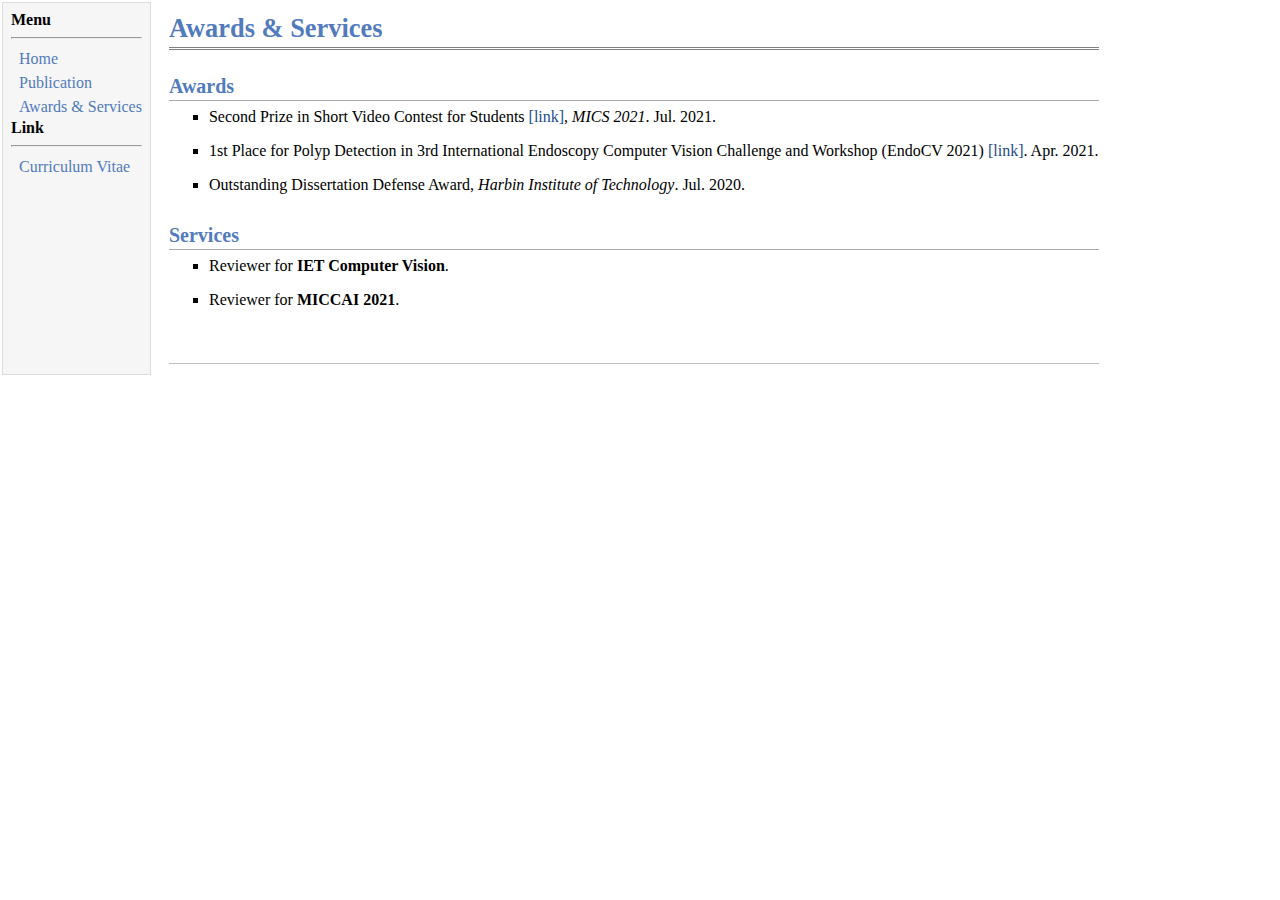
<file: awards_and_services.html>
<!DOCTYPE html PUBLIC "-//W3C//DTD XHTML 1.1//EN"
  "http://www.w3.org/TR/xhtml11/DTD/xhtml11.dtd">
<html xmlns="http://www.w3.org/1999/xhtml" xml:lang="en">
<head>
<meta name="baidu-site-verification" content="YRqeInIxFa" />
<meta name="generator" content="jemdoc, see http://jemdoc.jaboc.net/" />
<meta http-equiv="Content-Type" content="text/html;charset=utf-8" />
<link rel="stylesheet" href="jemdoc.css" type="text/css" />
<title>Xinyu Liu's Homepage</title>
</head>
<body>
<table summary="Table for page layout." id="tlayout">
<tr valign="top">
<td id="layout-menu">
	<b>Menu</b> <HR>
<div class="menu-item"><a href="index.html">Home</a></div>
<!-- <div class="menu-item"><a href="research.html">Research</a></div> -->
<div class="menu-item"><a href="publication.html">Publication</a></div>
<div class="menu-item"><a href="awards_and_services.html">Awards & Services</a></div>
  <b>Link</b> <HR>
<div class="menu-item"><a href="CV_XinyuLiu.pdf" target ="_blank">Curriculum Vitae</a></div>
<!-- <div class="menu-item"><a href="album.html">Album</a></div> -->



<td id="layout-content">
<div id="toptitle">
<h1>Awards & Services</h1>
</div>
<h2>Awards</h2>
<ul>
<li><p>Second Prize in Short Video Contest for Students <a href="https://www.mics2021.com/home.htm" target ="_blank">[link]</a>, <i>MICS 2021</i>. Jul. 2021.</p>
</li>
</ul>
<ul>
<li><p>1st Place for Polyp Detection in 3rd International Endoscopy Computer Vision Challenge and Workshop (EndoCV 2021) <a href="https://endocv2021.grand-challenge.org/evaluation/round-ii-detection-genralization-challenge/leaderboard/" target ="_blank">[link]</a>. Apr. 2021.</p>
</li>
</ul>
<ul>
<li><p>Outstanding Dissertation Defense Award, <i>Harbin Institute of Technology</i>. Jul. 2020.</p>
</li>
</ul>

<h2>Services</h2>

<ul>
<li><p>Reviewer for <b>IET Computer Vision</b>.</p>
</li>
</ul>
<ul>
<li><p>Reviewer for <b>MICCAI 2021</b>.</p>
</li>
</ul>




<div id="footer">
<div id="footer-text">

</div>
</div>
</td>
</tr>
</table>
</body>
</html>
</file>
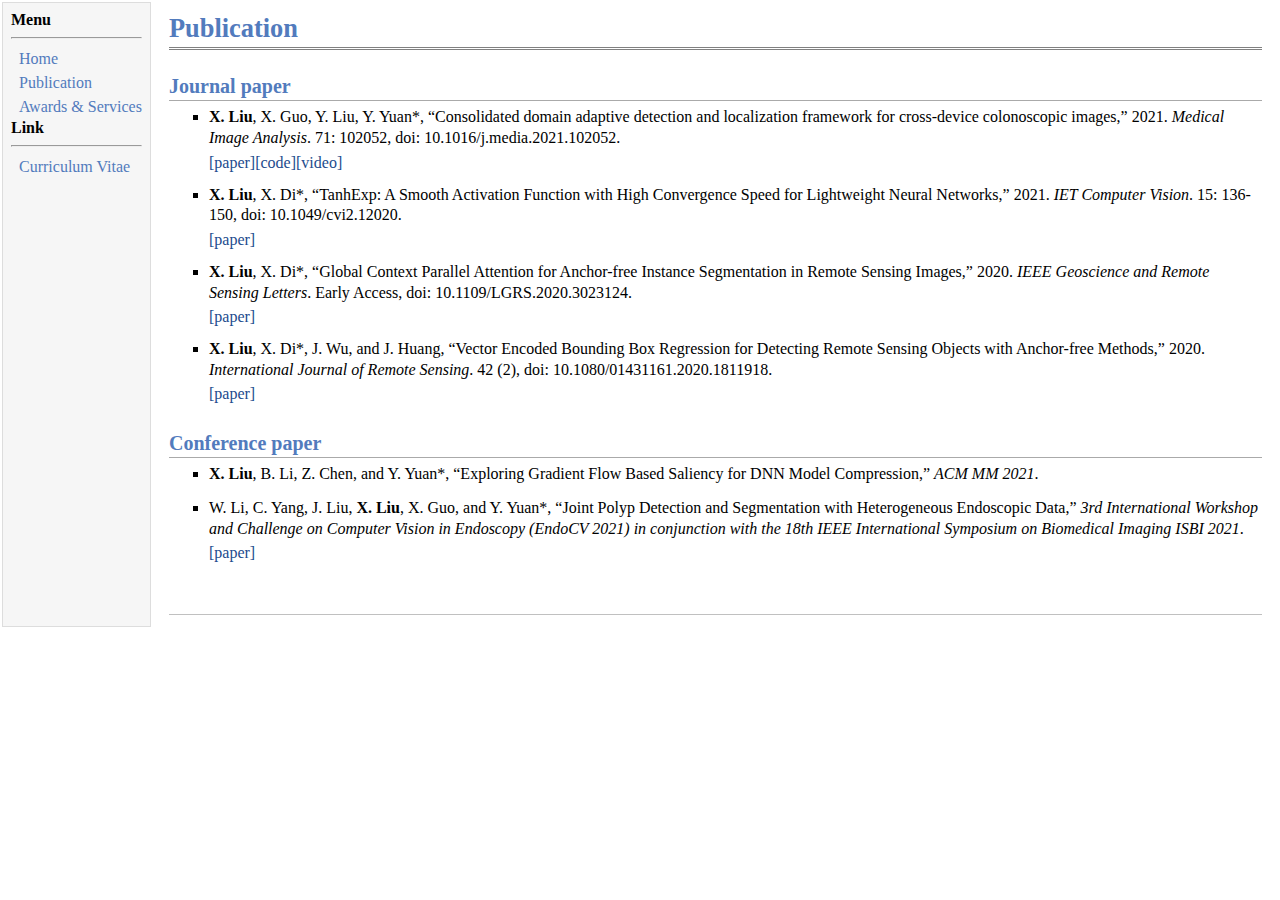
<file: publication.html>
<!DOCTYPE html PUBLIC "-//W3C//DTD XHTML 1.1//EN"
  "http://www.w3.org/TR/xhtml11/DTD/xhtml11.dtd">
<html xmlns="http://www.w3.org/1999/xhtml" xml:lang="en">
<head>
<meta name="baidu-site-verification" content="YRqeInIxFa" />
<meta name="generator" content="jemdoc, see http://jemdoc.jaboc.net/" />
<meta http-equiv="Content-Type" content="text/html;charset=utf-8" />
<link rel="stylesheet" href="jemdoc.css" type="text/css" />
<title>Xinyu Liu's Homepage</title>
</head>
<body>
<table summary="Table for page layout." id="tlayout">
<tr valign="top">
<td id="layout-menu">
	<b>Menu</b> <HR>
<div class="menu-item"><a href="index.html">Home</a></div>
<!-- <div class="menu-item"><a href="research.html">Research</a></div> -->
<div class="menu-item"><a href="publication.html">Publication</a></div>
<div class="menu-item"><a href="awards_and_services.html">Awards & Services</a></div>
  <b>Link</b> <HR>
<div class="menu-item"><a href="CV_XinyuLiu.pdf" target ="_blank">Curriculum Vitae</a></div>
<!-- <div class="menu-item"><a href="album.html">Album</a></div> -->



<td id="layout-content">
<div id="toptitle">
<h1>Publication</h1>
</div>

<h2>Journal paper</h2>

<ul>
  <li><p><b>X. Liu</b>, X. Guo, Y. Liu, Y. Yuan*, &ldquo;Consolidated domain adaptive detection and localization framework for cross-device colonoscopic images,&rdquo; 2021. <i>Medical Image Analysis</i>. 71: 102052, doi: 10.1016/j.media.2021.102052.</p><a href="https://www.sciencedirect.com/science/article/pii/S1361841521000980" target ="_blank">[paper]</a><a href="https://github.com/CityU-AIM-Group/ConsolidatedPolypDA" target ="_blank">[code]</a><a href="https://www.bilibili.com/video/BV1b54y1H7tF" target ="_blank">[video]</a>
  </li>
  </ul>
<ul>
  <li><p><b>X. Liu</b>, X. Di*, &ldquo;TanhExp: A Smooth Activation Function with High Convergence Speed for Lightweight Neural Networks,&rdquo; 2021. <i>IET Computer Vision</i>. 15: 136-150, doi: 10.1049/cvi2.12020.</p><a href="https://ietresearch.onlinelibrary.wiley.com/doi/10.1049/cvi2.12020" target ="_blank">[paper]</a>
  </li>
  </ul>
<ul>
  <li><p><b>X. Liu</b>, X. Di*, &ldquo;Global Context Parallel Attention for Anchor-free Instance Segmentation in Remote Sensing Images,&rdquo; 2020. 
    <i>IEEE Geoscience and Remote Sensing Letters</i>. Early Access, doi: 10.1109/LGRS.2020.3023124.</p><a href="https://ieeexplore.ieee.org/document/9204465" target ="_blank">[paper]</a>
  </li>
  </ul>
<ul>
<li><p><b>X. Liu</b>, X. Di*, J. Wu, and J. Huang, &ldquo;Vector Encoded Bounding Box Regression for Detecting Remote Sensing Objects with Anchor-free Methods,&rdquo; 2020. 
  <i>International Journal of Remote Sensing</i>. 42 (2), doi: 10.1080/01431161.2020.1811918.</p><a href="https://www.tandfonline.com/doi/abs/10.1080/01431161.2020.1811918?journalCode=tres20" target ="_blank">[paper]</a>
</li>
</ul>


<h2>Conference paper</h2>

<ul>
  <li><p><b>X. Liu</b>, B. Li, Z. Chen, and Y. Yuan*, &ldquo;Exploring Gradient Flow Based Saliency for DNN Model Compression,&rdquo;
    <i>ACM MM 2021</i>.</p>
  </li>
  </ul>
<ul>
<li><p>W. Li, C. Yang, J. Liu, <b>X. Liu</b>, X. Guo, and Y. Yuan*, &ldquo;Joint Polyp Detection and Segmentation with Heterogeneous Endoscopic Data,&rdquo; 
  <i>3rd International Workshop and Challenge on Computer Vision in Endoscopy (EndoCV 2021) in conjunction with the 18th IEEE International Symposium on Biomedical Imaging ISBI 2021</i>.</p>
  <a href="http://ceur-ws.org/Vol-2886/paper7.pdf" target ="_blank">[paper]</a>
</li>
</ul>

<div id="footer">
<div id="footer-text">

</div>
</div>
</td>
</tr>
</table>
</body>
</html>
</file>
<file: jemdoc.css>
/* Default css file for jemdoc. */

table#tlayout {
    border: none;
    border-collapse: separate;
    background: white;
}

body {
	background: white;
	font-family: Georgia, serif;
	padding-bottom: 8px;
	margin: 0;
}

#layout-menu {
	background: #f6f6f6;
	border: 1px solid #dddddd;
	padding-top: 0.5em;
	padding-left: 8px;
	padding-right: 8px;
	font-size: 1.0em;
	width: auto;
	white-space: nowrap;
    text-align: left;
    vertical-align: top;
}

#layout-menu td {
	background: #f4f4f4;
    vertical-align: top;
}

#layout-content {
	padding-top: 0.0em;
	padding-left: 1.0em;
	padding-right: 1.0em;
    border: none;
    background: white;
    text-align: left;
    vertical-align: top;
}

#layout-menu a {
	line-height: 1.5em;
	margin-left: 0.5em;
}

tt {
    background: #ffffdd;
}

pre, tt {
	font-size: 90%;
	font-family: monaco, monospace;
}

a, a > tt {
	color: #224b8d;
	text-decoration: none;
}

a:hover {
	border-bottom: 1px gray dotted;
}

#layout-menu a.current:link, #layout-menu a.current:visited {
	color: #022b6d;
	border-bottom: 1px gray solid;
}
#layout-menu a:link, #layout-menu a:visited, #layout-menu a:hover {
	color: #527bbd;
	text-decoration: none;
}
#layout-menu a:hover {
	text-decoration: none;
}

div.menu-category {
	border-bottom: 1px solid gray;
	margin-top: 0.8em;
	padding-top: 0.2em;
	padding-bottom: 0.1em;
	font-weight: bold;
}

div.menu-item {
	padding-left: 16px;
	text-indent: -16px;
}

div#toptitle {
	padding-bottom: 0.2em;
	margin-bottom: 1.5em;
	border-bottom: 3px double gray;
}

/* Reduce space if we begin the page with a title. */
div#toptitle + h2, div#toptitle + h3 {
	margin-top: -0.7em;
}

div#subtitle {
	margin-top: 0.0em;
	margin-bottom: 0.0em;
	padding-top: 0em;
	padding-bottom: 0.1em;
}

em {
	font-style: italic;
}

strong {
	font-weight: bold;
}


h1, h2, h3 {
	color: #527bbd;
	margin-top: 0.7em;
	margin-bottom: 0.3em;
	padding-bottom: 0.2em;
	line-height: 1.0;
	padding-top: 0.5em;
	border-bottom: 1px solid #aaaaaa;
}

h1 {
	font-size: 165%;
}

h2 {
	padding-top: 0.8em;
	font-size: 125%;
}

h2 + h3 {
    padding-top: 0.2em;
}

h3 {
	font-size: 110%;
	border-bottom: none;
}

p {
	color: #000000;
                margin-top: 0.0em;
	margin-bottom: 0.8em;
	padding: 0;
	line-height: 1.3;
}

pre {
	padding: 0;
	margin: 0;
}

div#footer {
	font-size: small;
	border-top: 1px solid #c0c0c0;
	padding-top: 0.1em;
	margin-top: 4.0em;
	color: #c0c0c0;
}

div#footer a {
	color: #80a0b0;
}

div#footer-text {
	float: left;
	padding-bottom: 8px;
}

ul, ol, dl {
	margin-top: 0.2em;
	padding-top: 0;
	margin-bottom: 0.8em;
}

dt {
	margin-top: 0.5em;
	margin-bottom: 0;
}

dl {
	margin-left: 20px;
}

dd {
	color: #222222;
}

dd > *:first-child {
	margin-top: 0;
}

ul {
	list-style-position: outside;
	list-style-type: square;
}

p + ul, p + ol {
	margin-top: -0.5em;
}

li ul, li ol {
	margin-top: -0.3em;
}

ol {
	list-style-position: outside;
	list-style-type: decimal;
}

li p, dd p {
	margin-bottom: 0.3em;
}


ol ol {
	list-style-type: lower-alpha;
}

ol ol ol {
	list-style-type: lower-roman;
}

p + div.codeblock {
	margin-top: -0.6em;
}

div.codeblock, div.infoblock {
	margin-right: 0%;
	margin-top: 1.2em;
	margin-bottom: 1.3em;
}

div.blocktitle {
	font-weight: bold;
	color: #cd7b62;
	margin-top: 1.2em;
	margin-bottom: 0.1em;
}

div.blockcontent {
	border: 1px solid silver;
	padding: 0.3em 0.5em;
}

div.infoblock > div.blockcontent {
	background: #ffffee;
}

div.blockcontent p + ul, div.blockcontent p + ol {
	margin-top: 0.4em;
}

div.infoblock p {
	margin-bottom: 0em;
}

div.infoblock li p, div.infoblock dd p {
	margin-bottom: 0.5em;
}

div.infoblock p + p {
	margin-top: 0.8em;
}

div.codeblock > div.blockcontent {
	background: #f6f6f6;
}

span.pycommand {
	color: #000070;
}

span.statement {
	color: #008800;
}
span.builtin {
	color: #000088;
}
span.special {
	color: #990000;
}
span.operator {
	color: #880000;
}
span.error {
	color: #aa0000;
}
span.comment, span.comment > *, span.string, span.string > * {
	color: #606060;
}

@media print {
	#layout-menu { display: none; }
}

#fwtitle {
	margin: 2px;
}

#fwtitle #toptitle {
	padding-left: 0.5em;
	margin-bottom: 0.5em;
}

#layout-content h1:first-child, #layout-content h2:first-child, #layout-content h3:first-child {
	margin-top: -0.7em;
}

div#toptitle h1, #layout-content div#toptitle h1 {
	margin-bottom: 0.0em;
	padding-bottom: 0.1em;
	padding-top: 0;
	margin-top: 0.5em;
	border-bottom: none;
}

img.eq {
	padding: 0;
	padding-left: 0.1em;
	padding-right: 0.1em;
	margin: 0;
}

img.eqwl {
	padding-left: 2em;
	padding-top: 0.6em;
	padding-bottom: 0.2em;
	margin: 0;
}

table {
    border: 2px solid black;
    border-collapse: collapse;
}

td {
    padding: 2px;
    padding-left: 0.5em;
    padding-right: 0.5em;
    text-align: center;
    border: 1px solid gray;
}

table + table {
    margin-top: 1em;
}

tr.heading {
    font-weight: bold;
    border-bottom: 2px solid black;
}

img {
    border: none;
}

table.imgtable, table.imgtable td {
    border: none;
    text-align: left;
}
</file>
